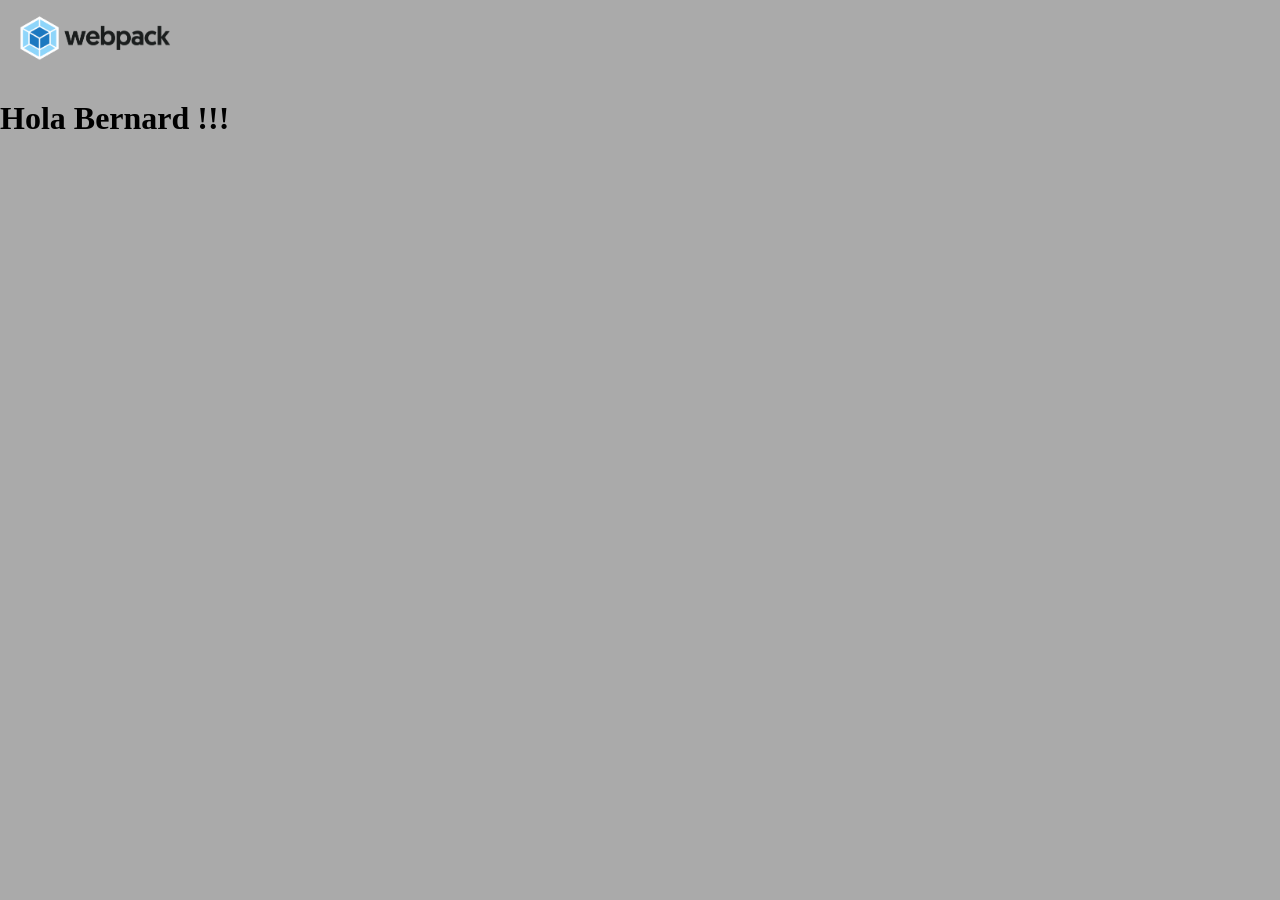
<file: docs/index.html>
<!doctype html><html lang="en"><head><meta charset="UTF-8"><meta http-equiv="X-UA-Compatible" content="IE=edge"><meta name="viewport" content="width=device-width,initial-scale=1"><title>Webpack</title><script defer="defer" src="main.80f380e294e2cdcac7f9.js"></script><link href="main.92053396d80e4ae82384.css" rel="stylesheet"></head><body><img src="assets/img/webpack-logo.png"/></body></html>
</file>
<file: docs/main.92053396d80e4ae82384.css>
body,html{background-color:#aaa;margin:0}img{width:12rem}
</file>
